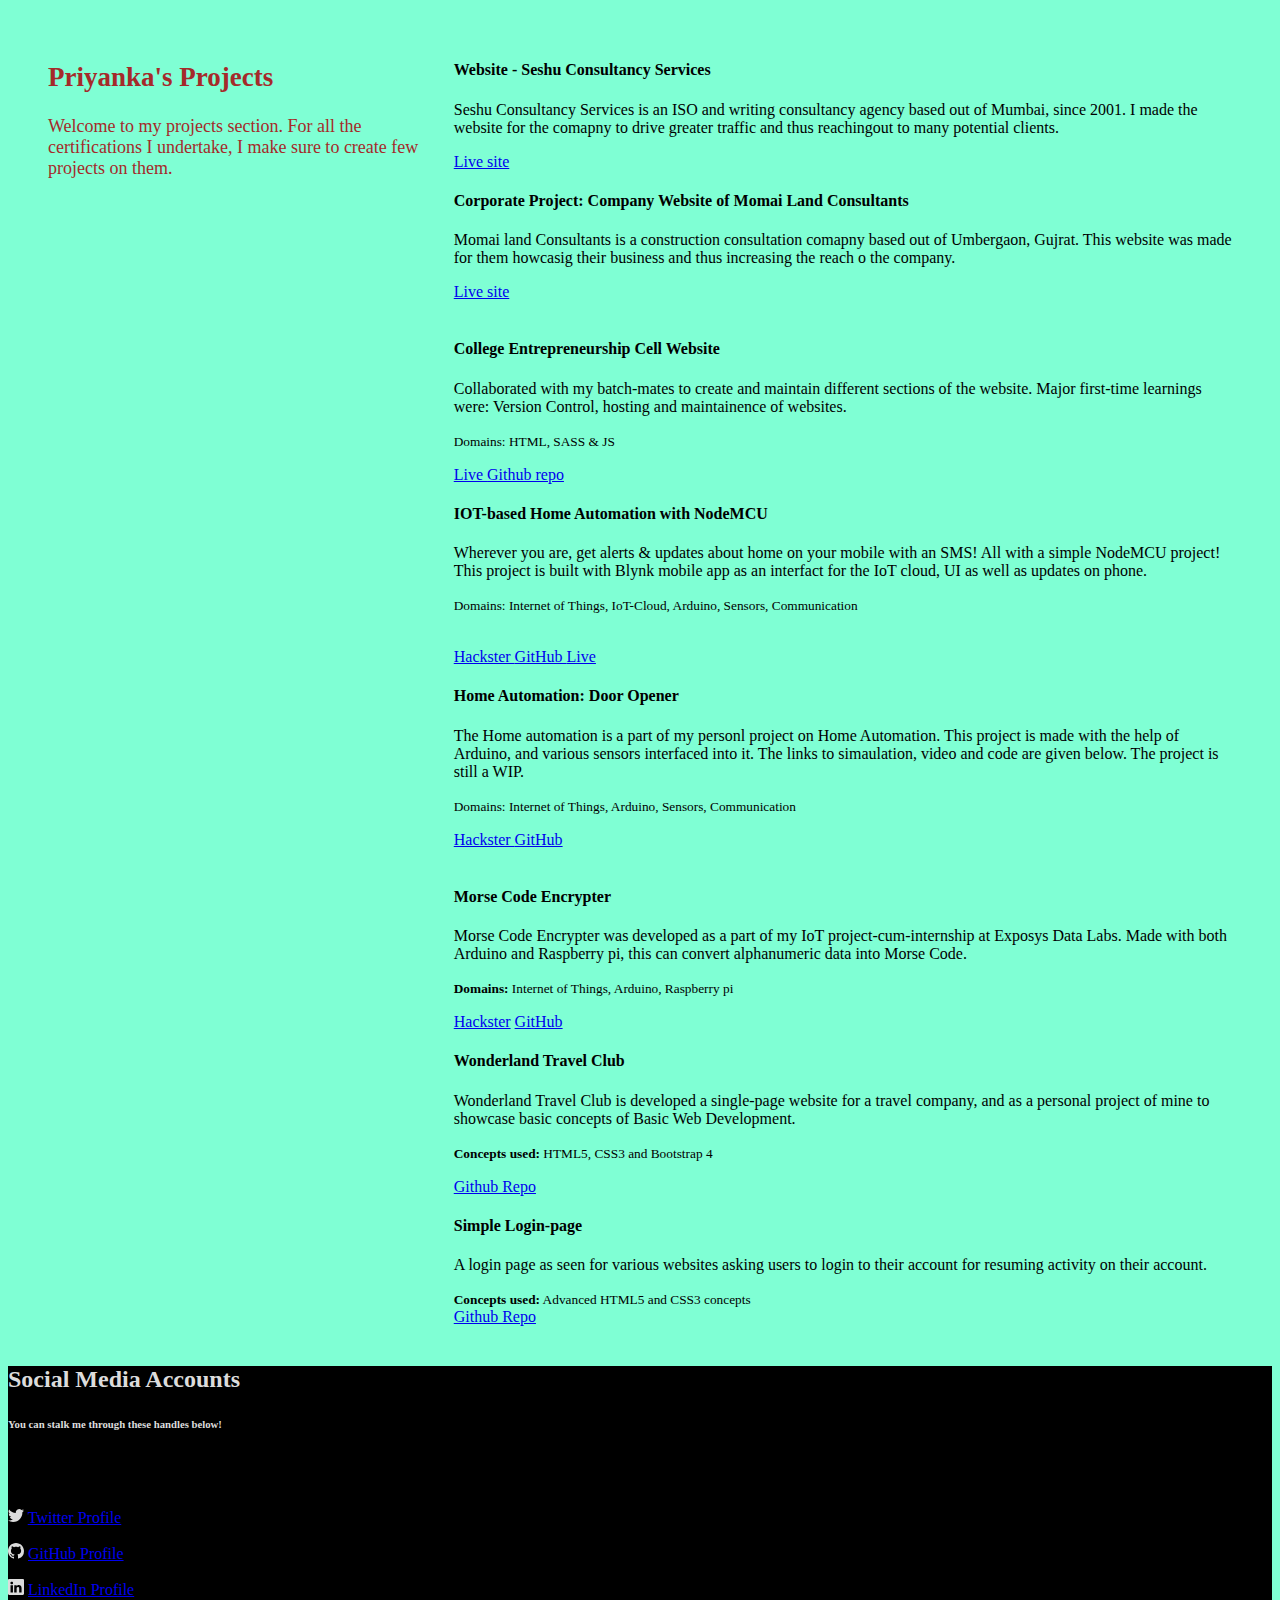
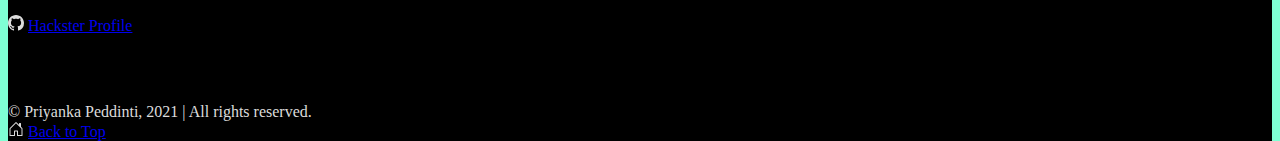
<file: public/projects.html>
<!DOCTYPE html>
<html lang="en">
    <head>
        <!--Bootstrap CDN-->
        <link href="https://cdn.jsdelivr.net/npm/bootstrap@5.1.3/dist/css/bootstrap.min.css" rel="stylesheet" integrity="sha384-1BmE4kWBq78iYhFldvKuhfTAU6auU8tT94WrHftjDbrCEXSU1oBoqyl2QvZ6jIW3" crossorigin="anonymous">

        <!--meta data-->
        <title>Priyanka's Projects</title>
        <meta name="keywords" content="priyanka peddinti, web developer, mumbai, slrtce, ece, extc">
        <meta name="viewport" content="width=device-width">    
        
        <!--CSS links-->
        <link rel="stylesheet" href="/styles/projects.css">
        <!--favicon-->
        <link rel="shortcut icon" href="public/favicon.ico" type="image/x-icon">
        <link rel="icon" href="/public/favicon.ico" type="image/x-icon">

    </head>

    <body>
        <div id = "main-display" class="flex-container">
            <div id="project-page" class="project-page align-text-center">
                <h2>Priyanka's Projects</h2>
                <p>Welcome to my projects section. For all the certifications I undertake, I make sure to create few projects on them.</p>
            </div>

            <div id="projects">
                <!--projects showcased as flipping cards-->

                <div class="row row-featurette mx-3">
                    <div class="col-md-4">
                        <div class="card shadow-sm">
                            <div class="card-header text-dark">
                                <h4 class="card-title"> Website - Seshu Consultancy Services</h4>
                            </div>
                            <div class="card-body">
                                <p class="proj-descrip">
                                    Seshu Consultancy Services is an ISO and writing consultancy agency based out of Mumbai, since 2001. I made the website for the comapny to drive greater traffic and thus reachingout to many potential clients. 
                                </p>
                            </div>
                            <div class="card-footer">
                                <a href="https://seshuconsultancyservices.in/" class="btn text-white btn-lg btn-outline-primary btn-block btn-success">Live site</a>
                            </div>
                        </div>
                    </div>
                    <div class="col-md-4"></div>
                    <div class="col-md-4">
                        <div class="card shadow-sm">
                            <div class="card-header text-dark">
                                <h4 class="card-title"> Corporate Project: Company Website of Momai Land Consultants</h4>
                            </div>
                            <div class="card-body">
                                <p class="proj-descrip">
                                    Momai land Consultants is a construction consultation comapny based out of Umbergaon, Gujrat. This website was made for them howcasig their business and thus increasing the reach o the company. 
                                </p>
                            </div>
                            <div class="card-footer">
                                <a href="https://momailand.in" class="btn text-white btn-lg btn-outline-primary btn-block btn-primary">Live site</a>
                            </div>
                        </div>
                    </div>
                </div>
                <br>

                <div class="row row-featurette mx-3">
                    <!--row for projects-->

                    <div class="col-md-4">
                        <div class="card shadow-sm">
                            <div class="card-header text-dark"><h4 class="card-title"> College Entrepreneurship Cell Website </h4></div>
        
                            <div class="card-body">
                                <p class="card-title project-description text-dark">
                                   Collaborated with my batch-mates to create and maintain different sections of the website. Major first-time learnings were: Version Control, hosting and maintainence of websites.
                                    <p><small class="text-muted text-dark">
                                        Domains: HTML, SASS & JS
                                    </small></p>
                                </p>
                            </div>
        
                            <div class="card-footer"> 
                                <a class="btn btn-success btn-block btn-outline-primary text-white mx-1 my-1px-2 py-2" href="https://ecell-slrtce.github.io/">
                                    Live
                               </a>                                
                                <a class="btn btn-block btn-success text-white btn-outline-secondary mx-1 my-1 px-2py-2" href="https://github.com/ECell-SLRTCE/ecell-slrtce.github.io">
                                    Github repo
                                </a>                             
                            </div>
                        </div>
                    </div>
        
                    <div class="col-md-4">
                        <div class="card shadow-sm">
                            <div class="card-header text-dark"><h4 class="card-title">IOT-based Home Automation with NodeMCU </h4></div>
        
                            <div class="card-body">
                                <p class="card-title project-description text-dark">
                                    Wherever you are, get alerts & updates about home on your mobile with an SMS! All with a simple NodeMCU project!
                                    This project is built with Blynk mobile app as an interfact for the IoT cloud, UI as well as updates on phone.
                                    <p><small class="text-muted text-dark">
                                        Domains: Internet of Things, IoT-Cloud, Arduino, Sensors, Communication
                                    </small></p>
                                </p>
                            </div> &nbsp;
        
                            <div class="card-footer">                                
                                <a class="btn btn-block btn-light btn-outline-primary mx-1 my-1 px-2 py-2" href= "https://www.hackster.io/smashersiot-based-home-automation-with-nodemcu-4c3415#overview">
                                    Hackster
                                </a>                              
                                
                                <a target="_blank" class="btn btn-block btn-light btn-outline-secondary mx-1 my-1 px-2 py-2"href="https://github.com/priyanka-p01/IOT-based-Home-Automation-with-NodeMCU">
                                    GitHub
                                </a> 
                                
                                <a target="_blank" class="btn btn-block btn-light btn-outline-primary mx-1 my-1 px-2 py-2" href="https://github.com/priyanka-p01/IOT-based-Home-Automation-with-NodeMCU">
                                    Live
                                </a>
                            </div>
                        </div>
                    </div>
        
                    <div class="col-md-4">
                        <div class="card shadow-sm">
                            <div class="card-header text-dark"><h4 class="card-title">Home Automation: Door Opener</h4></div>
        
                            <div class="card-body">
                                <p class="card-title project-description text-primary">
                                    The Home automation is a part of my personl project on Home Automation. This project is made with the help of Arduino, and various sensors interfaced into it. The links to simaulation, video and code are given below. The project is still a WIP.
                                    <p><small class="text-muted text-dark">
                                        Domains: Internet of Things, Arduino, Sensors, Communication
                                    </small></p>
                                </p>
                            </div>
        
                            <div class="card-footer">
                                
                                <a class="btn btn-info btn-block btn-outline-primary text-white mx-1 my-1 px-2 py-2"  href="https://www.hackster.io/priyanka_p1/home-automation-smart-automated-entrance-exit-door-0d6a22">
                                    Hackster
                                </a>                                  
                                    
                                <a class="btn btn-info btn-block btn-outline-secondary text-white mx-1 my-1 px-2 py-2" href="https://github.com/priyanka-p01/home_automation-door_opener">
                                    GitHub
                                </a>                                
                            </div>
                        </div>
                    </div>
                </div>
                <br>
        
                <div class="row row-featurette mx-3">
                    <!--row for projects-->
                    <div class="col-md-4">
        
                        <div class="card shadow-sm">
                            <div class="card-header text-dark"><h4 class="card-title">Morse Code Encrypter</h4></div>
                            <div class="card-body">
                                <p class="card-title project-description text-primary">
                                    Morse Code Encrypter was developed as a part of my IoT project-cum-internship at Exposys Data Labs. Made with both Arduino and Raspberry pi, this can convert alphanumeric data into Morse Code. 
                                    <p><small class="text-muted"><b>Domains:</b> Internet of Things, Arduino, Raspberry pi</small></p>
                                </p>
                            </div>
                            <div class="card-footer">                                                       
                                <a class="btn btn-success btn-block text-white btn-outline-primary mx-1 my-1 px-2 py-2" href="https://www.hackster.io/priyanka_p1/morsecode-encoder-959c2c">Hackster</a>                            
        
                                <a class="btn btn-success text-white btn-outline-secondary mx-1 my-1 px-2 py-2" href="https://github.com/priyanka-p01/morsecode-encoder">GitHub </a>                                
                            </div>
                        </div>
                    </div>
        
        
                    <div class="col-md-4">
                        <div class="card shadow-sm">
                            <div class="card-header text-dark">
                                <h4 class="card-title">Wonderland Travel Club</h4>
                            </div>
        
                            <div class="card-body">
                                <p class="card-title project-description text-dark">
                                    Wonderland Travel Club is developed a single-page website for a travel company, and as a personal project of mine to showcase basic concepts of Basic Web Development. <p>
                                        <small class="muted-text text-secondary">
                                            <b>Concepts used:</b> HTML5, CSS3 and Bootstrap 4
                                        </small>
                                    </p>
                                </p>
                            </div>
                            
                            <div class="card-footer">                                
                                <a class="btn btn-light btn-rounded btn-outline-primary btn-block mx-1 my-1 px-2 py-2" href="https://github.com/priyanka-p01/wonder-land-travel-club">
                                    Github Repo
                                </a>                               
                            </div>
                        </div>
                    </div>
        
                    <div class="col-md-4">
                        <div class="card shadow-sm">
        
                            <div class="card-header text-dark">
                                <h4 class="card-title">Simple Login-page</h4>
                            </div>
        
                            <div class="card-body">
                                <p class="card-title project-description text-primary">
                                    A login page as seen for various websites asking users to login to their account for resuming activity on their account.<br>
                                </p>
                                <small class="muted-text text-secondary">
                                    <b>Concepts used:</b>
                                    Advanced HTML5 and CSS3 concepts
                                </small>                    
                            </div>
        
                            <div class="card-footer">                                
                                <a class="btn btn-info btn-block text-white btn-outline-primary" href="https://githubcom/priyanka-p01/LoginPage-HTML-CSS">
                                    Github Repo
                                </a>                               
                            </div>
                            
                        </div>
                    </div>
                </div>
            </div>

            </div>
        </div>

        <!--Footer section-->
        <section>
            <footer class = "social-media-section footer text-center" id="contact">
                <h2>Social Media Accounts</h2>
                <h6 class="text-muted">You can stalk me through these handles below!</h6>
                <br><br>
    
                <div class="row row-featurette">
                <div class="col-md-4">
                    <p class="twitter-profile text-center">
                        <svg xmlns="http://www.w3.org/2000/svg" width="16" height="16" fill="currentColor"         class="bi bi-twitter" viewBox="0 0 16 16">
                            <path d="M5.026 15c6.038 0 9.341-5.003 9.341-9.334 0-.14 0-.282-.006-.422A6.685 6.685 0 0 0 16 3.542a6.658 6.658 0 0 1-1.889.518 3.301 3.301 0 0 0 1.447-1.817 6.533 6.533 0 0 1-2.087.793A3.286 3.286 0 0 0 7.875 6.03a9.325 9.325 0 0 1-6.767-3.429 3.289 3.289 0 0 0 1.018 4.382A3.323 3.323 0 0 1 .64 6.575v.045a3.288 3.288 0 0 0 2.632 3.218 3.203 3.203 0 0 1-.865.115 3.23 3.23 0 0 1-.614-.057 3.283 3.283 0 0 0 3.067 2.277A6.588 6.588 0 0 1 .78 13.58a6.32 6.32 0 0 1-.78-.045A9.344 9.344 0 0 0 5.026 15z"/>
                        </svg>
                        <a href="https://twitter.com/PRI4_yan5_KA1">Twitter Profile</a>
                    </p>
    
                    <p>
                        <svg xmlns="http://www.w3.org/2000/svg" width="16" height="16" fill="currentColor" class="bi bi-github" viewBox="0 0 16 16">
                            <path d="M8 0C3.58 0 0 3.58 0 8c0 3.54 2.29 6.53 5.47 7.59.4.07.55-.17.55-.38 0-.19-.01-.82-.01-1.49-2.01.37-2.53-.49-2.69-.94-.09-.23-.48-.94-.82-1.13-.28-.15-.68-.52-.01-.53.63-.01 1.08.58 1.23.82.72 1.21 1.87.87 2.33.66.07-.52.28-.87.51-1.07-1.78-.2-3.64-.89-3.64-3.95 0-.87.31-1.59.82-2.15-.08-.2-.36-1.02.08-2.12 0 0 .67-.21 2.2.82.64-.18 1.32-.27 2-.27.68 0 1.36.09 2 .27 1.53-1.04 2.2-.82 2.2-.82.44 1.1.16 1.92.08 2.12.51.56.82 1.27.82 2.15 0 3.07-1.87 3.75-3.65 3.95.29.25.54.73.54 1.48 0 1.07-.01 1.93-.01 2.2 0 .21.15.46.55.38A8.012 8.012 0 0 0 16 8c0-4.42-3.58-8-8-8z"/>
                        </svg>
                        <a href="https://github.com/priyanka-p01">GitHub Profile</a>
                    </p>
                </div>
    
                <div class="col-md-4">
                    <p class="Linkedin-profile text-right">
                        <svg xmlns="http://www.w3.org/2000/svg" width="16" height="16" fill="currentColor" class="bi bi-linkedin" viewBox="0 0 16 16">
                            <path d="M0 1.146C0 .513.526 0 1.175 0h13.65C15.474 0 16 .513 16 1.146v13.708c0 .633-.526 1.146-1.175 1.146H1.175C.526 16 0 15.487 0 14.854V1.146zm4.943 12.248V6.169H2.542v7.225h2.401zm-1.2-8.212c.837 0 1.358-.554 1.358-1.248-.015-.709-.52-1.248-1.342-1.248-.822 0-1.359.54-1.359 1.248 0 .694.521 1.248 1.327 1.248h.016zm4.908 8.212V9.359c0-.216.016-.432.08-.586.173-.431.568-.878 1.232-.878.869 0 1.216.662 1.216 1.634v3.865h2.401V9.25c0-2.22-1.184-3.252-2.764-3.252-1.274 0-1.845.7-2.165 1.193v.025h-.016a5.54 5.54 0 0 1 .016-.025V6.169h-2.4c.03.678 0 7.225 0 7.225h2.4z"/>
                        </svg>
                        <a href="https://www.linkedin.com/in/priyanka-peddinti-85b9291a9/">LinkedIn Profile</a>
                    </p>
    
                    <p class="text-right">
                        <svg xmlns="http://www.w3.org/2000/svg" width="16" height="16" fill="currentColor" class="bi bi-github" viewBox="0 0 16 16">
                            <path d="M8 0C3.58 0 0 3.58 0 8c0 3.54 2.29 6.53 5.47 7.59.4.07.55-.17.55-.38 0-.19-.01-.82-.01-1.49-2.01.37-2.53-.49-2.69-.94-.09-.23-.48-.94-.82-1.13-.28-.15-.68-.52-.01-.53.63-.01 1.08.58 1.23.82.72 1.21 1.87.87 2.33.66.07-.52.28-.87.51-1.07-1.78-.2-3.64-.89-3.64-3.95 0-.87.31-1.59.82-2.15-.08-.2-.36-1.02.08-2.12 0 0 .67-.21 2.2.82.64-.18 1.32-.27 2-.27.68 0 1.36.09 2 .27 1.53-1.04 2.2-.82 2.2-.82.44 1.1.16 1.92.08 2.12.51.56.82 1.27.82 2.15 0 3.07-1.87 3.75-3.65 3.95.29.25.54.73.54 1.48 0 1.07-.01 1.93-.01 2.2 0 .21.15.46.55.38A8.012 8.012 0 0 0 16 8c0-4.42-3.58-8-8-8z"/>
                        </svg>
                        <a href="https://www.hackster.io/priyanka_p1">Hackster Profile</a>
                    </p>
                </div>
                </div>
    
                <br><br>
                <section>
                    <p class="text-center">
                       &copy; Priyanka Peddinti, 2021 | All rights reserved.<br>            
       
                       <svg xmlns="http://www.w3.org/2000/svg" width="16" height="16" fill="currentColor" class="bi bi-house-door" viewBox="0 0 16 16">
                       <path d="M8.354 1.146a.5.5 0 0 0-.708 0l-6 6A.5.5 0 0 0 1.5 7.5v7a.5.5 0 0 0 .5.5h4.5a.5.5 0 0 0 .5-.5v-4h2v4a.5.5 0 0 0 .5.5H14a.5.5 0 0 0 .5-.5v-7a.5.5 0 0 0-.146-.354L13 5.793V2.5a.5.5 0 0 0-.5-.5h-1a.5.5 0 0 0-.5.5v1.293L8.354 1.146zM2.5 14V7.707l5.5-5.5 5.5 5.5V14H10v-4a.5.5 0 0 0-.5-.5h-3a.5.5 0 0 0-.5.5v4H2.5z"/>
                       </svg>
                       <a href="#home-page">Back to Top</a>
                    </p>
                </section>
            </footer>        
        </section>


    </body>
</html>
</file>
<file: styles/projects.css>
html, body{
    height: 100vh;
    background-color: aquamarine;
    background-repeat: no-repeat;
    background-size: cover;
}

.flex-container
{
    display: flex;
    flex-direction: row;
    margin: 20px;
    padding: 20px;
}

#project-page
{
    font-size: large;
    color: brown;
    font-weight: 200;
    font-family: cursive;
    display: flexbox;
    flex-flow: row wrap;
}

.footer
{
    background-color: black;
    z-index: 1;
    color: gainsboro;
}
</file>
